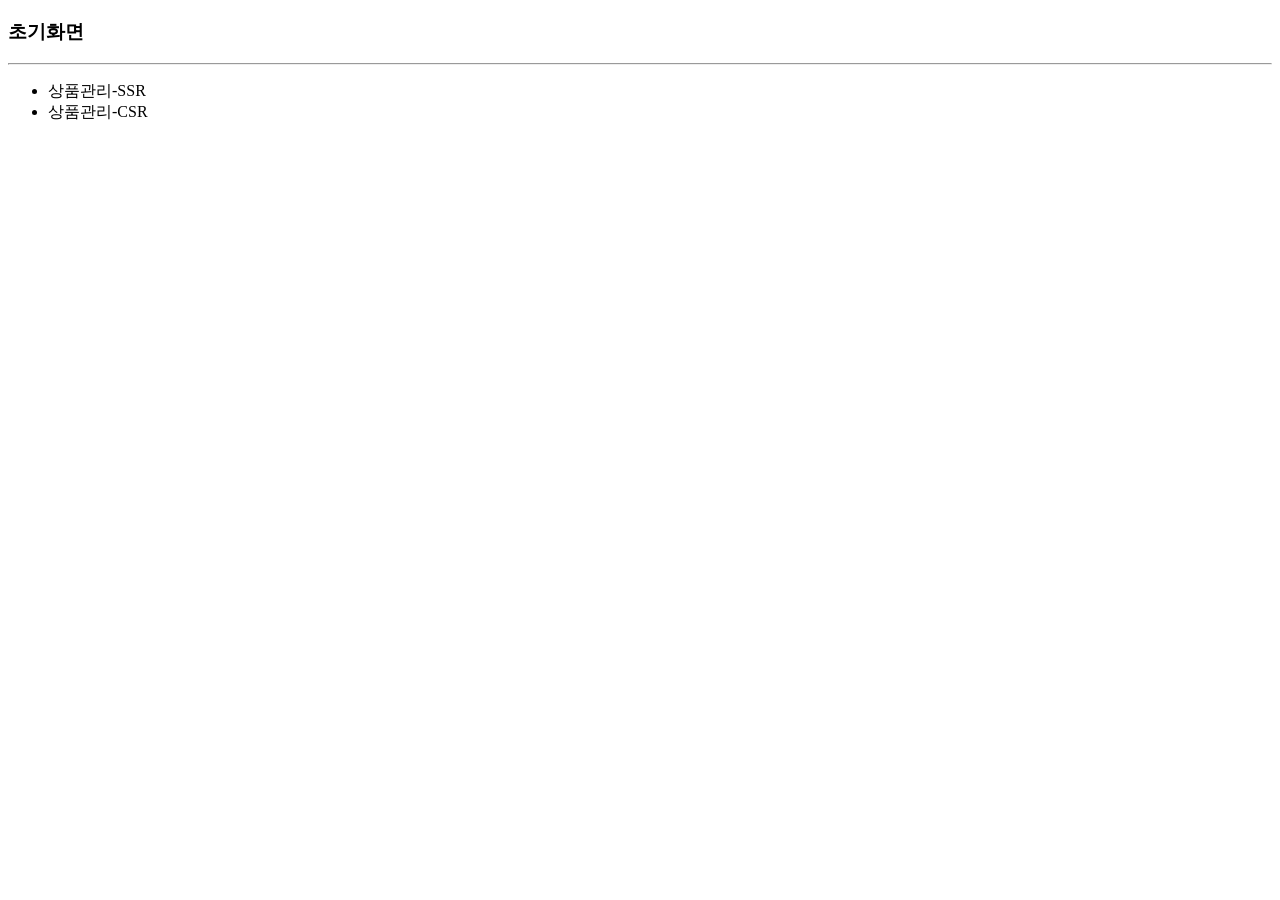
<file: src/main/resources/templates/index.html>
<!DOCTYPE html>
<html lang="ko"
      xmlns:th="http://www.thymeleaf.org">
<head>
  <meta charset="UTF-8">
  <meta http-equiv="X-UA-Compatible" content="IE=edge">
  <meta name="viewport" content="width=device-width, initial-scale=1.0">
  <title>초기화면</title>
</head>
<body>
<h3>초기화면</h3>
<hr>
<ul>
  <li><a th:href="@{/products}">상품관리-SSR</a></li>
  <li><a th:href="@{/csr/products}">상품관리-CSR</a></li>
</ul>
</body>
</html>
</file>
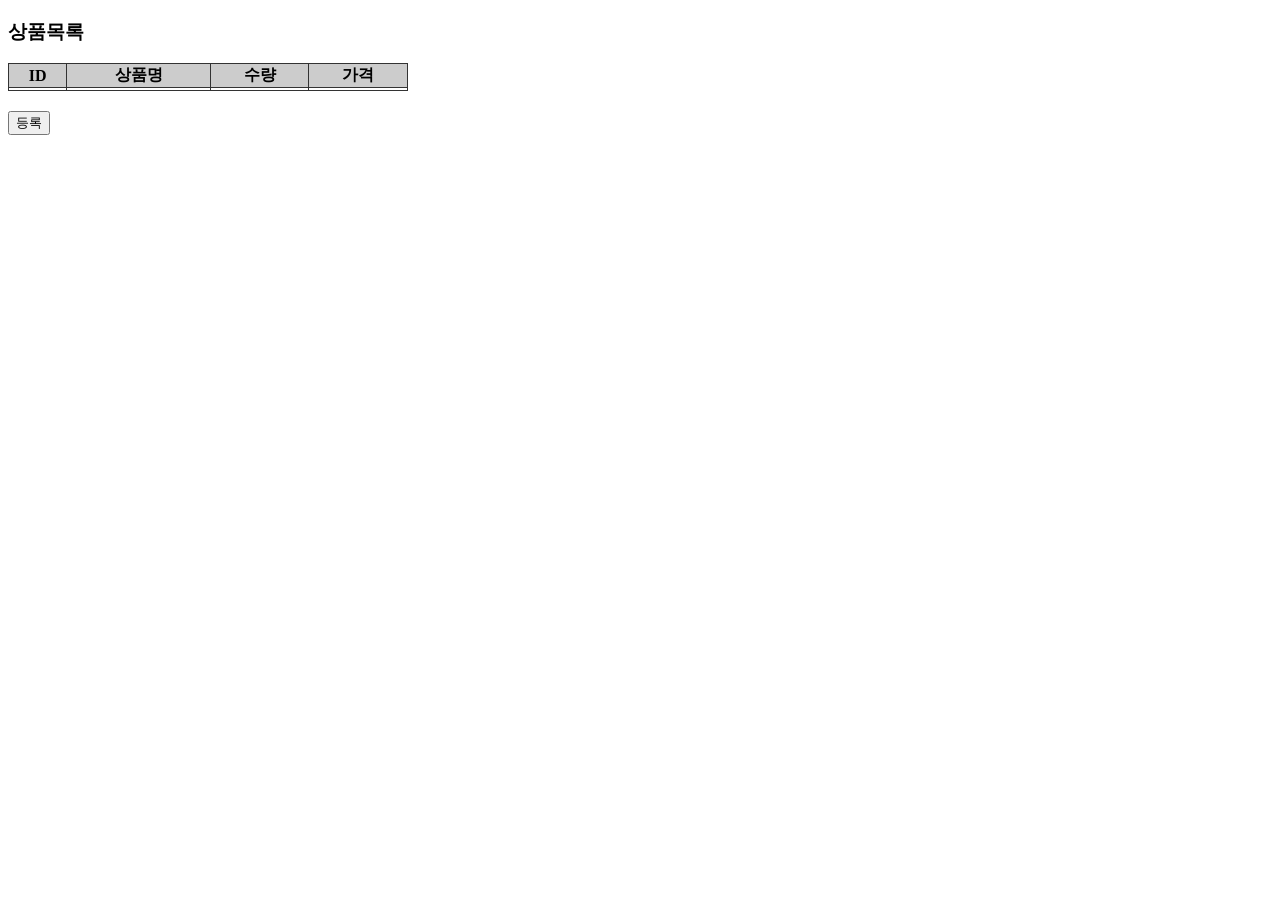
<file: src/main/resources/templates/product/all.html>
<!DOCTYPE html>
<html lang="ko" xmlns:th="http://www.thymeleaf.org">
  <head>
    <meta charset="UTF-8" />
    <meta http-equiv="X-UA-Compatible" content="IE=edge" />
    <meta name="viewport" content="width=device-width, initial-scale=1.0" />
    <title>상품목록</title>
  </head>
  <style>
    table,
    tr,
    th,
    td {
      border: 1px solid #333;
    }
    th {
      background-color: rgba(0, 0, 0, 0.2);
    }
    table {
      width: 400px;
      border-collapse: collapse;
      margin-bottom: 20px;
    }
    tbody {
      text-align: center;
    }
  </style>
  <body>
    <div class="wrap">
      <h3>상품목록</h3>
      <div>
        <table>
          <thead>
            <tr>
              <th>ID</th>
              <th>상품명</th>
              <th>수량</th>
              <th>가격</th>
            </tr>
          </thead>
          <tbody>
            <tr th:each="product : ${products}">
              <td th:text="${product.pid}"></td>
              <td>
                <a
                  href=""
                  th:href="@{/products/{id}/detail(id=${product.pid})}"
                  th:text="${product.pname}"
                ></a>
              </td>
              <td th:text="${product.quantity}"></td>
              <td th:text="${product.price}"></td>
            </tr>
          </tbody>
        </table>
      </div>
      <div>
        <button type="button" id="btnAdd">등록</button>
      </div>
    </div>
    <script>
      const $btnAdd = document.getElementById('btnAdd');
      $btnAdd?.addEventListener('click', e => {
        location.href = '/products/add';
      });
    </script>
  </body>
</html>
</file>
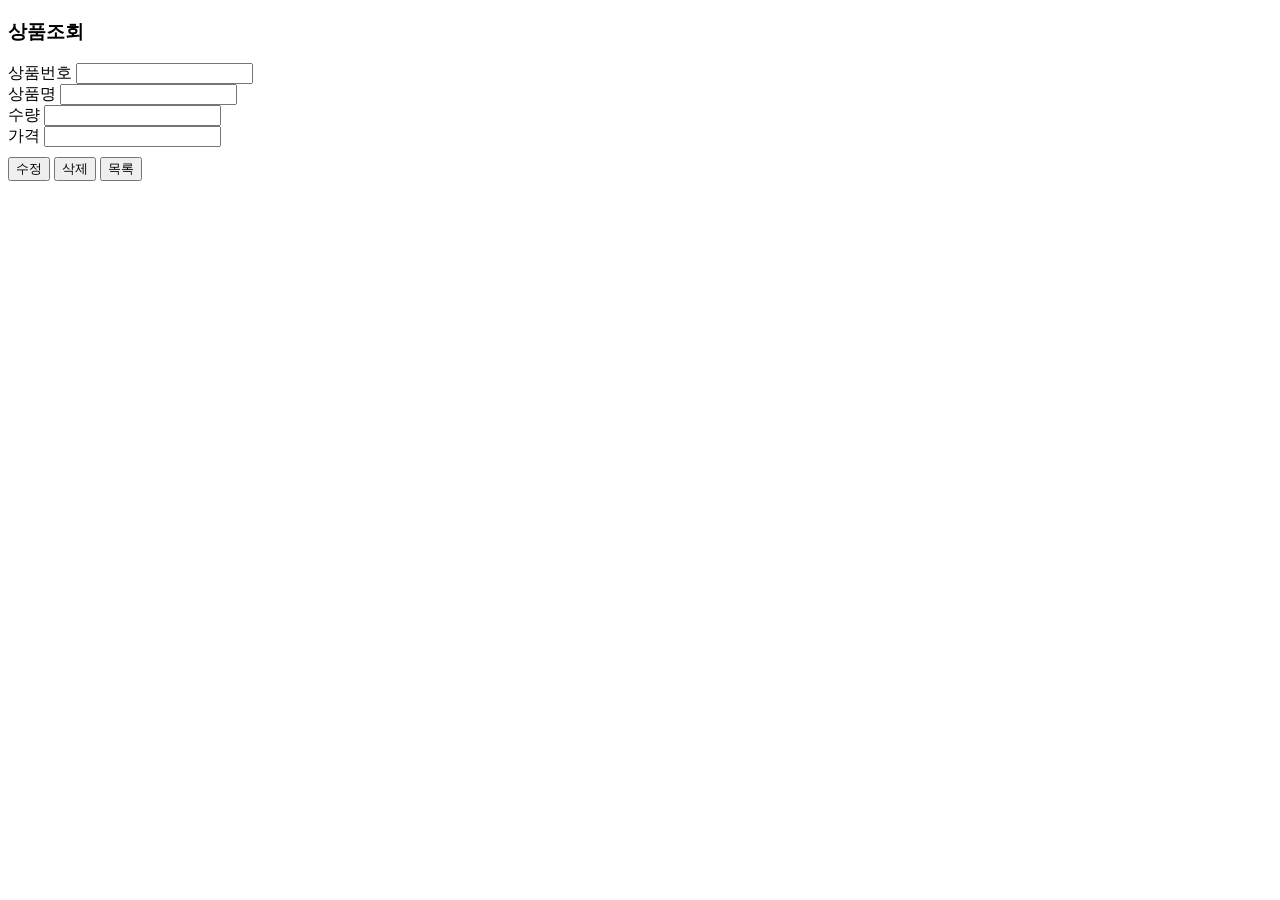
<file: src/main/resources/templates/product/detailForm.html>
<!DOCTYPE html>
<html lang="ko" xmlns:th="http://www.thymeleaf.org">

<head>
  <meta charset="UTF-8">
  <meta http-equiv="X-UA-Compatible" content="IE=edge">
  <meta name="viewport" content="width=device-width, initial-scale=1.0">
  <title>상품조회</title>
  <style>
    .btns{
      margin-top: 10px;
    }
  </style>
</head>

<body>
  <div class="wrap">
    <h3>상품조회</h3>
    <div>
      <form action="" method="" th:object="${detailForm}">
        <div>
          <label for="pid">상품번호</label>
          <input type="text" name="pid" readonly th:field="*{pid}">
        </div>
        <div>
          <label for="pname">상품명</label>
          <input type="text" name="pname" readonly th:field="*{pname}">
        </div>
        <div>
          <label for="quantity">수량</label>
          <input type="text" name="quantity" readonly th:field="*{quantity}">
        </div>
        <div>
          <label for="price">가격</label>
          <input type="text" name="price" readonly th:field="*{price}">
        </div>
        <div class="btns">
          <button type="button" id="btnUpdate">수정</button>
          <button type="button" id="btnDelete">삭제</button>
          <button type="button" id="btnFindAll">목록</button>
        </div>
      </form>
    </div>
  </div>
  <script type="text/javascript" th:src="@{/js/detailForm.js}"></script>
</body>

</html>
</file>
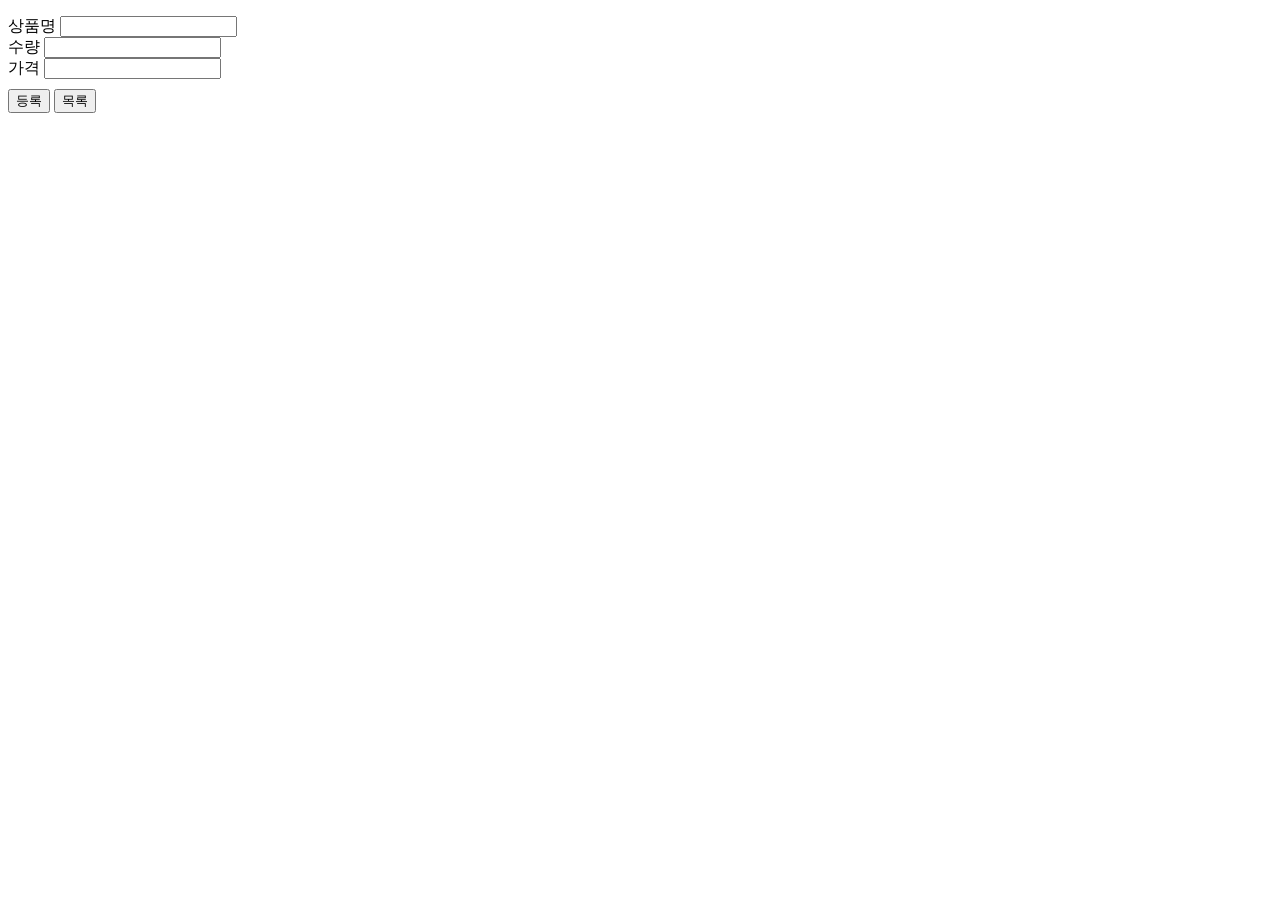
<file: src/main/resources/templates/product/saveForm.html>
<!DOCTYPE html>
<html lang="ko" xmlns:th="http://www.thymeleaf.org">

<head>
  <meta charset="UTF-8">
  <meta http-equiv="X-UA-Compatible" content="IE=edge">
  <meta name="viewport" content="width=device-width, initial-scale=1.0">
  <title>상품등록</title>
  <link rel="stylesheet" th:href="@{/css/common.css}">
  <style>
    .btns{
      margin-top: 10px;
    }
  </style>
</head>

<body>
  <form id="frm" action="" method="post" th:object="${saveForm}">
    <div th:if="${#fields.hasGlobalErrors()}">
      <p class="field-error" th:each="err:${#fields.globalErrors()}" th:text="${err}"></p>
    </div>
    <div>
      <label for="pname" th:for="${#ids.next('pname')}">상품명</label>
      <input type="text" name="pname" th:field="*{pname}">
      <span class="field-error" th:errors="*{pname}"></span>
    </div>
    <div>
      <label for="quantity" th:for="${#ids.next('quantity')}">수량</label>
      <input type="text" name="quantity" th:field="*{quantity}">
      <span class="field-error" th:errors="*{quantity}"></span>
    </div>
    <div>
      <label for="price" th:for="${#ids.next('price')}">가격</label>
      <input type="text" name="price" th:field="*{price}">
      <span class="field-error" th:errors="*{price}"></span>
    </div>
    <div class="btns">
      <button type="submit" id="btnAdd">등록</button>
      <button type="button" onclick="location.href='/products'">목록</button>
    </div>
  </form>
  <script type="text/javascript" th:src="@{/js/saveForm.js}"></script>
</body>

</html>
</file>
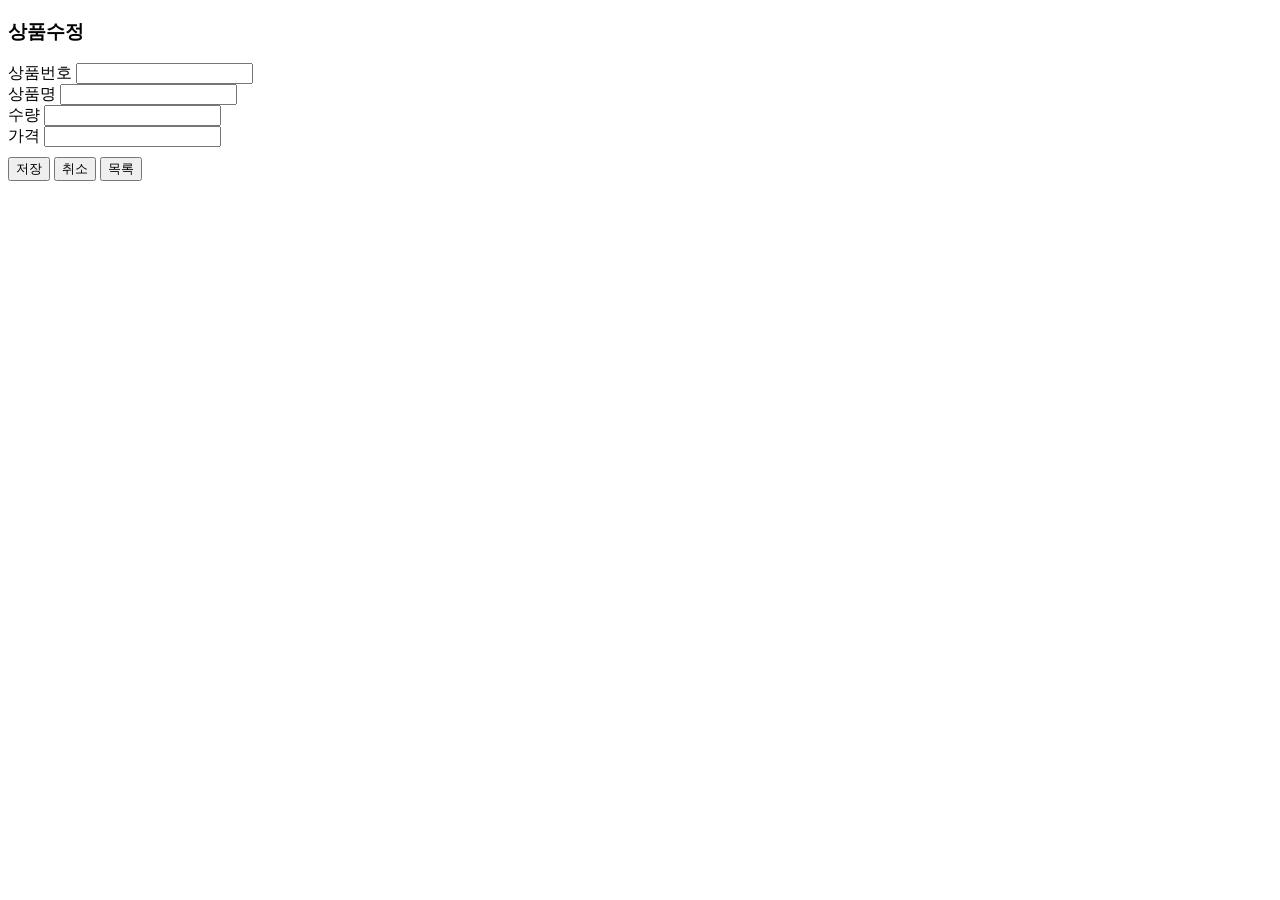
<file: src/main/resources/templates/product/updateForm.html>
<!DOCTYPE html>
<html lang="ko" xmlns:th="http://www.thymeleaf.org">

<head>
  <meta charset="UTF-8">
  <meta http-equiv="X-UA-Compatible" content="IE=edge">
  <meta name="viewport" content="width=device-width, initial-scale=1.0">
  <title>상품수정</title>
  <link rel="stylesheet" href="" th:href="@{/css/common.css}">
  <style>
    .btns{
      margin-top: 10px;
    }
  </style>
</head>

<body>
  <div class="wrap">
    <h3>상품수정</h3>
    <div>
      <form id="frm" action="" method="post" th:object="${updateForm}">
        <div>
          <label for="pid">상품번호</label>
          <input type="text" name="pid" readonly th:field="*{pid}">
        </div>
        <div>
          <label for="pname">상품명</label>
          <input type="text" name="pname" th:field="*{pname}">
          <span class="field-error" th:errors="*{pname}"></span>
        </div>
        <div>
          <label for="quantity">수량</label>
          <input type="text" name="quantity" th:field="*{quantity}">
          <span class="field-error" th:errors="*{quantity}"></span>
        </div>
        <div>
          <label for="price">가격</label>
          <input type="text" name="price" th:field="*{price}">
          <span class="field-error" th:errors="*{price}"></span>
        </div>
        <div class="btns">
          <button type="submit" id="btnSave">저장</button>
          <button type="button" id="btnCancel">취소</button>
          <button type="button" id="btnFindAll">목록</button>
        </div>
      </form>
    </div>
  </div>
  <script type="text/javascript" th:src="@{/js/updateForm.js}"></script>
</body>

</html>
</file>
